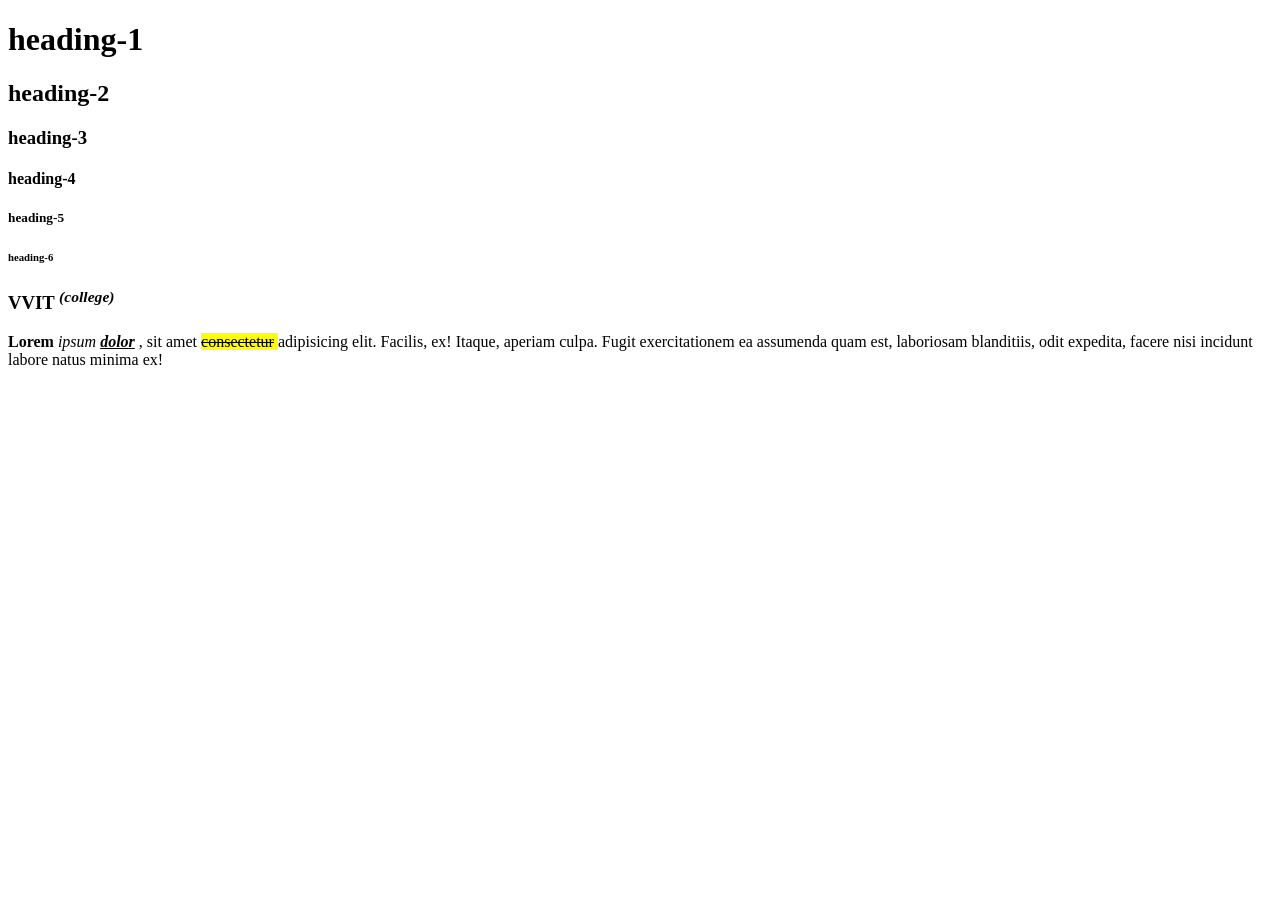
<file: DAY-2/index.html>
<!DOCTYPE html>
<html lang="en">

<head> <!--meta information , browser information (tab name , tab icon) , stylings  -->
    <meta charset="UTF-8">
    <meta name="viewport" content="width=device-width, initial-scale=1.0">
    <title>Sample HTML page</title> <!--title represent the tab data-->
    <link rel="icon"
        href="https://thumbs.dreamstime.com/b/amazon-logo-white-background-montreal-canada-july-printed-paper-98221126.jpg">
</head>

<body>

    <h1>heading-1</h1>
    <h2>heading-2</h2>
    <h3>heading-3</h3>
    <h4>heading-4</h4>
    <h5>heading-5</h5>
    <h6>heading-6</h6>


    <h3>VVIT <sup><i>(college)</i></sup> </h3>
    <p>
        <b>Lorem</b> <i>ipsum</i> 
        <em>
            <strong>
                <u>dolor</u>
            </strong>
        </em>

        , sit amet <mark>
            <strike>consectetur</strike>
        </mark> adipisicing elit. Facilis, ex! Itaque, aperiam culpa. Fugit
        exercitationem ea assumenda quam est, laboriosam blanditiis, odit expedita, facere nisi incidunt labore
        natus minima ex!
    </p>
</body>

</html>
</file>
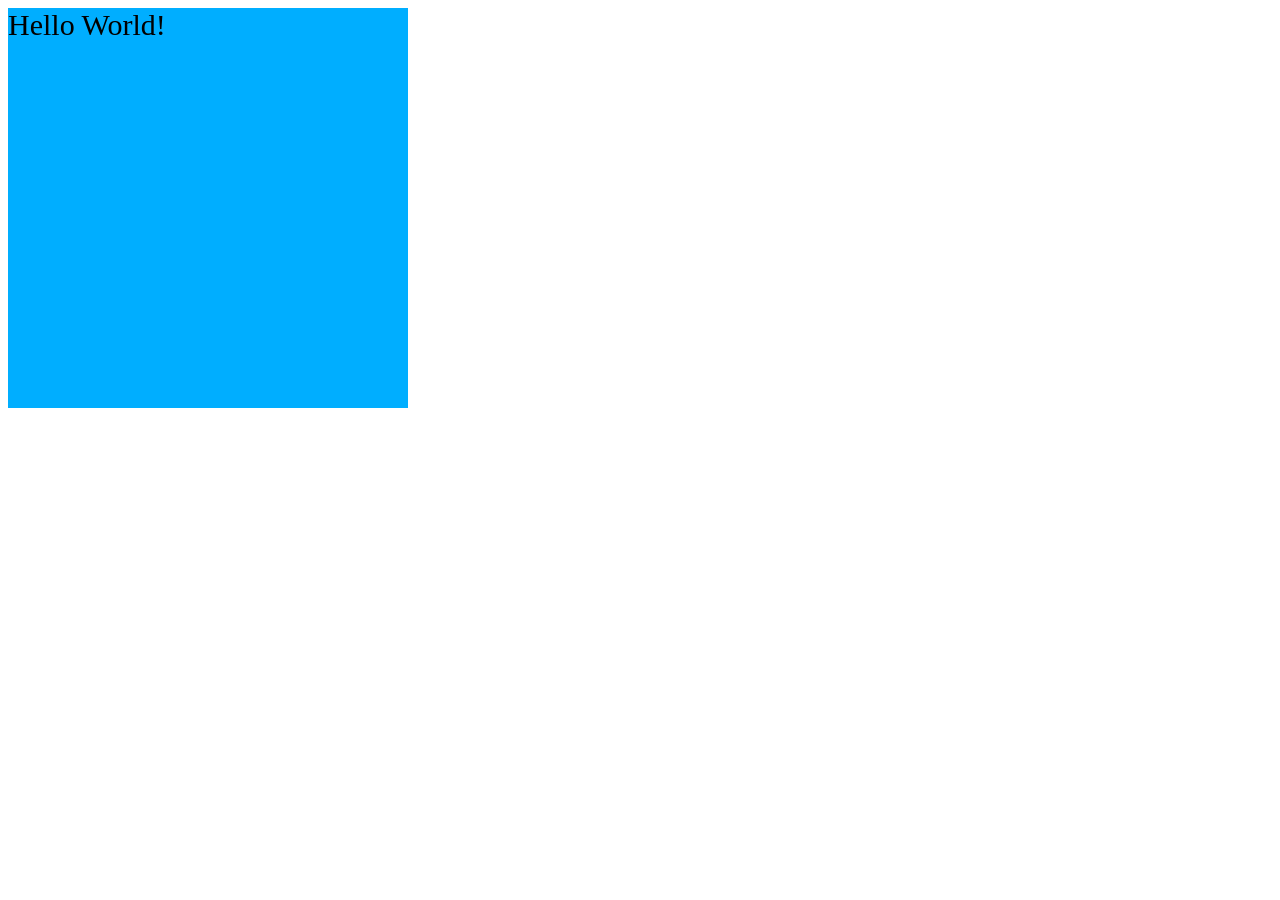
<file: Day-7/Tranform/index.html>
<html lang="en">
<head>
    <meta charset="UTF-8">
    <meta name="viewport" content="width=device-width, initial-scale=1.0">
    <link rel="stylesheet" href="style.css">    
    <title>Document</title>
</head>
<body>
    <div> Hello World! </div>
</body>
</html>
</file>
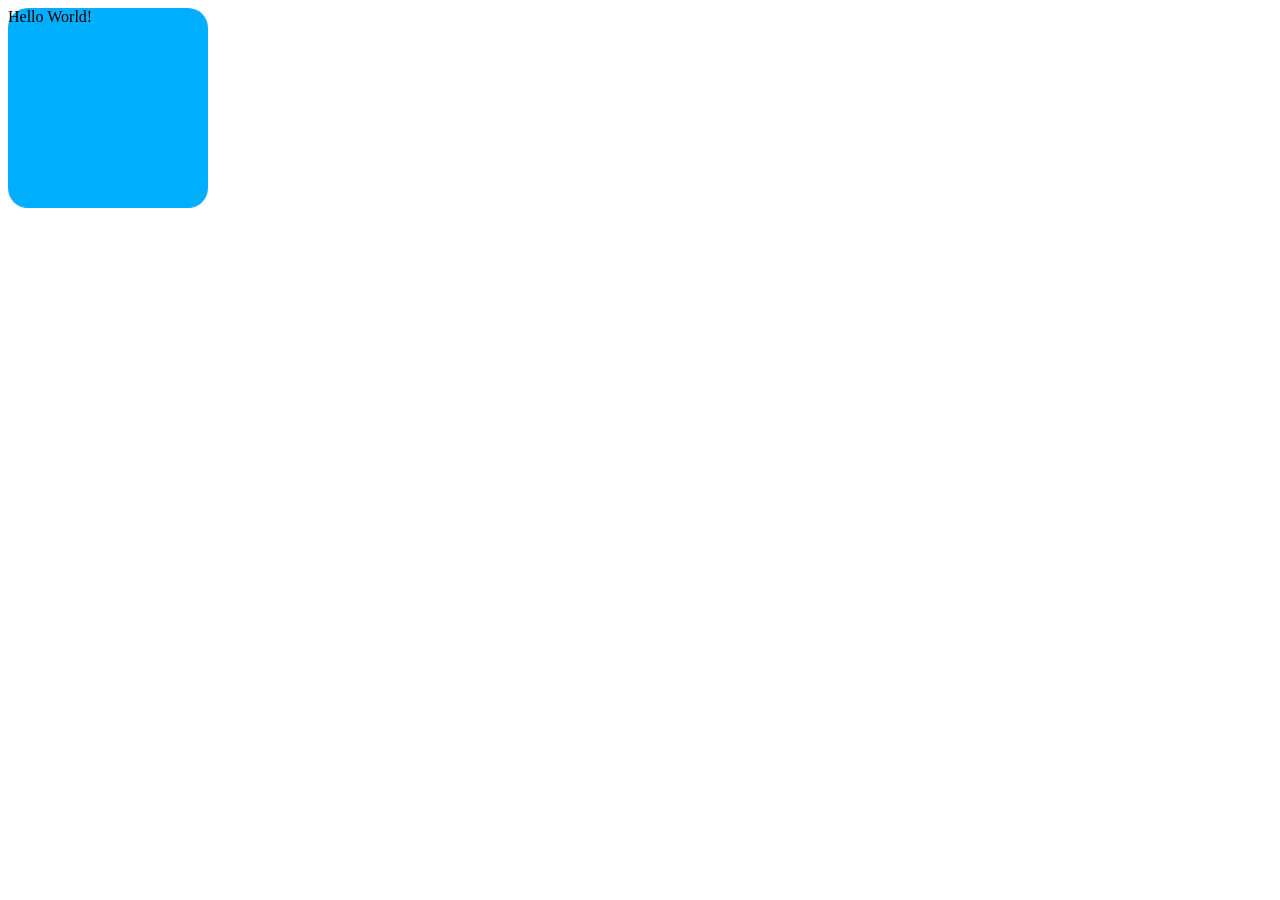
<file: Day-7/Transitions/index.html>
<html lang="en">
<head>
    <meta charset="UTF-8">
    <meta name="viewport" content="width=device-width, initial-scale=1.0">
    <link rel="stylesheet" href="style.css">
    <title>Document</title>
</head>
<body>
    <div>
        Hello World!
    </div>
</body>
</html>
</file>
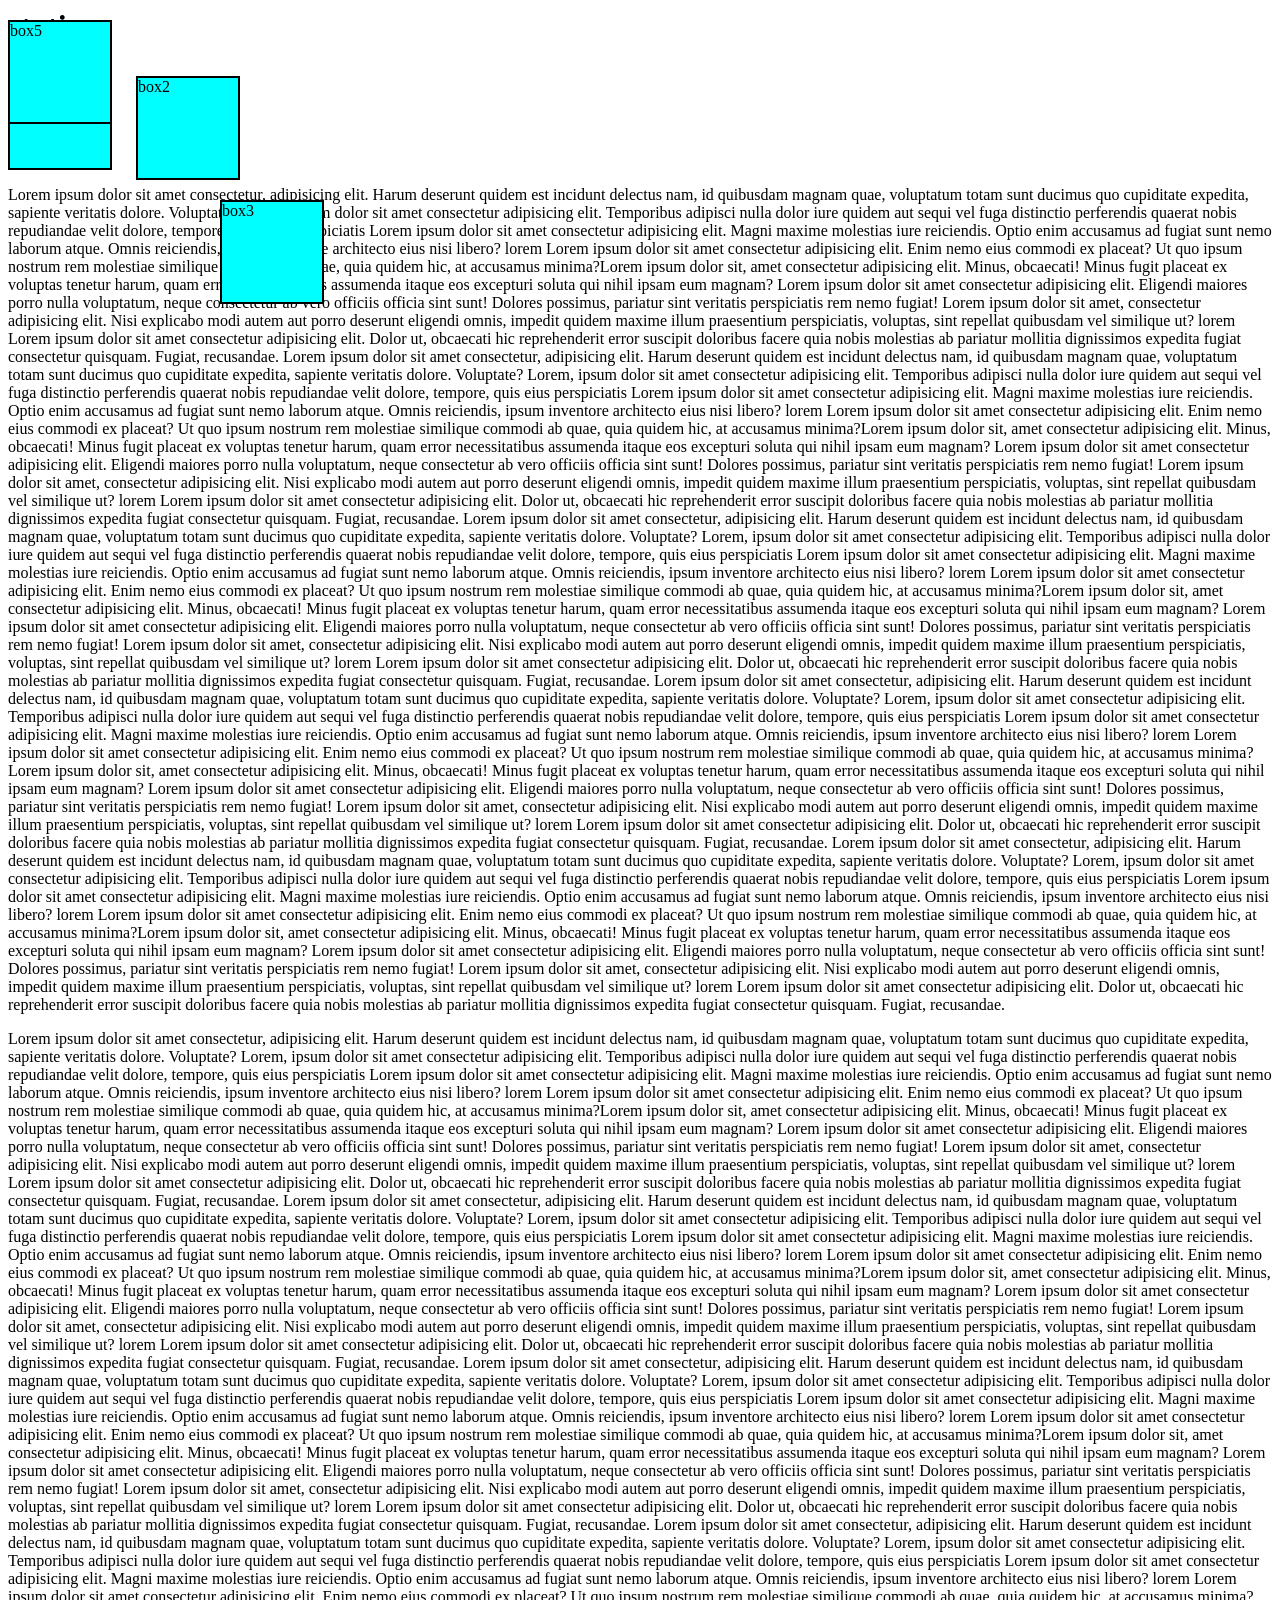
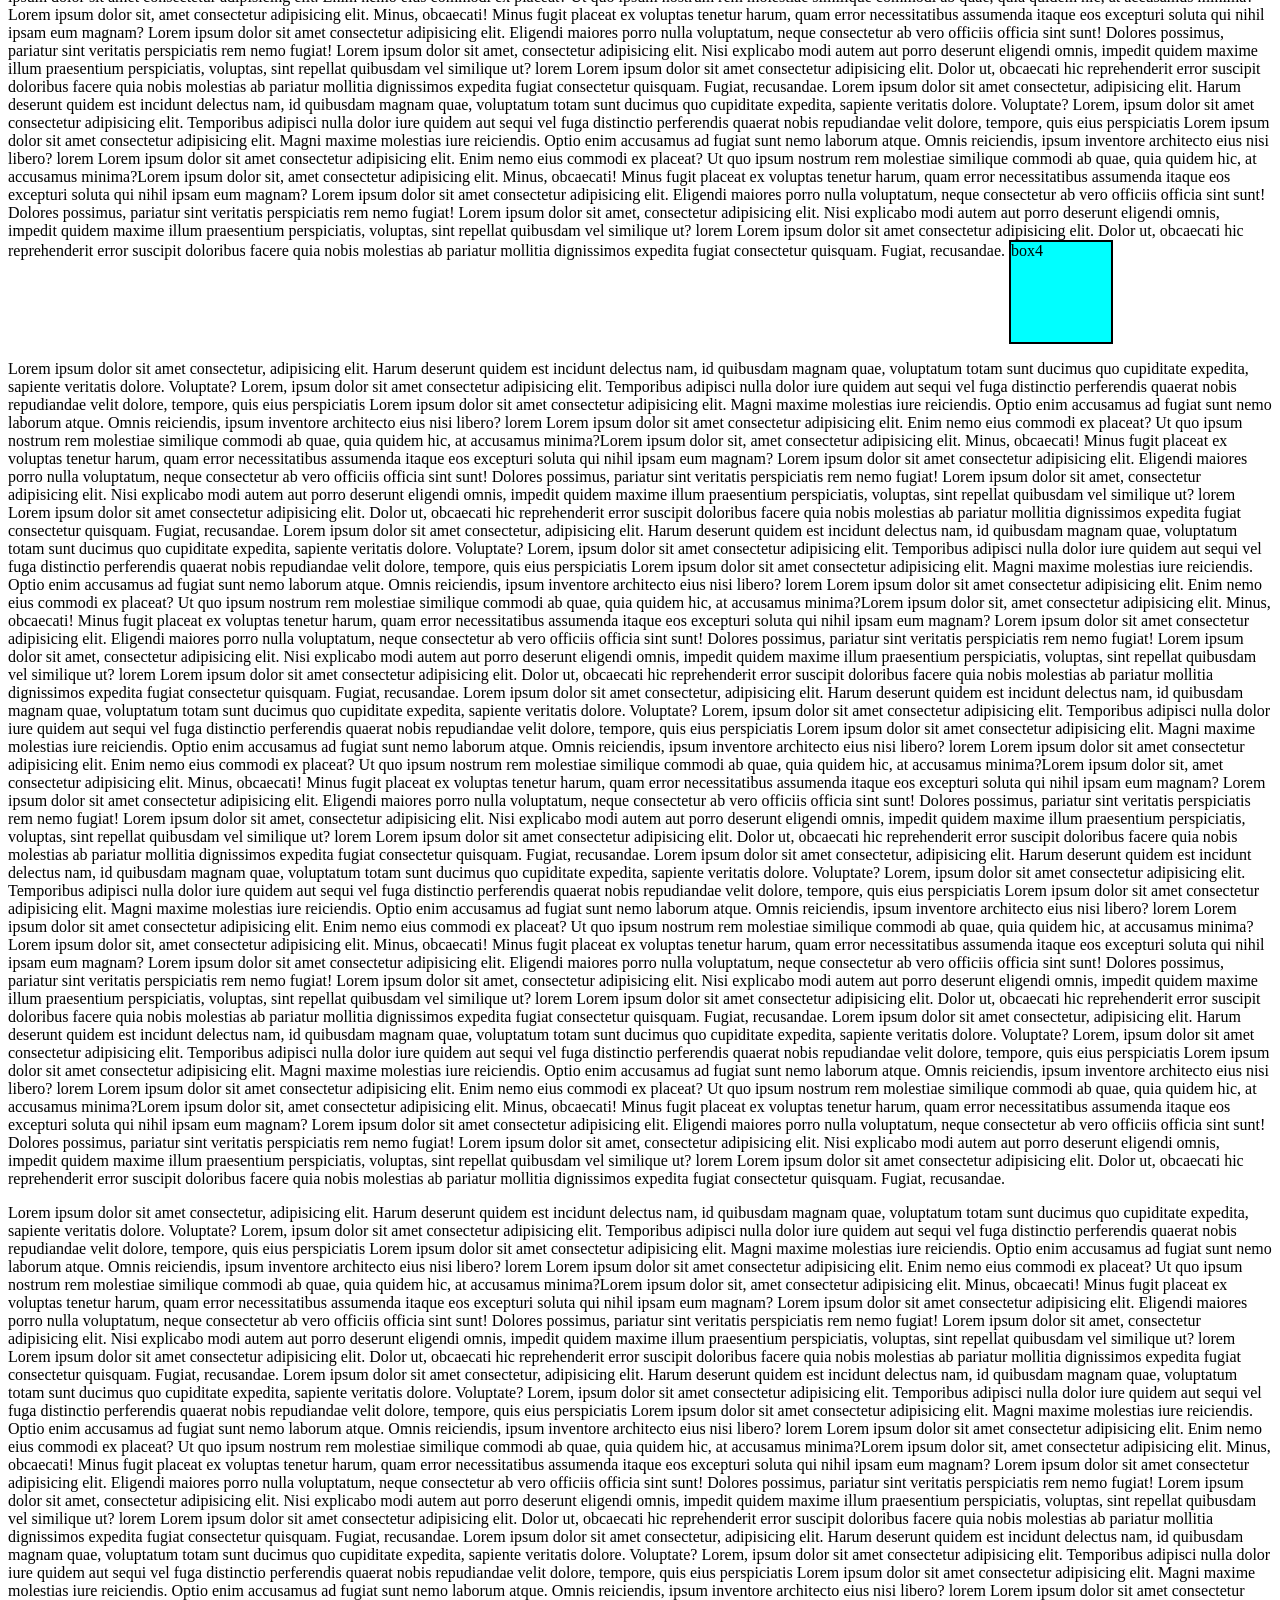
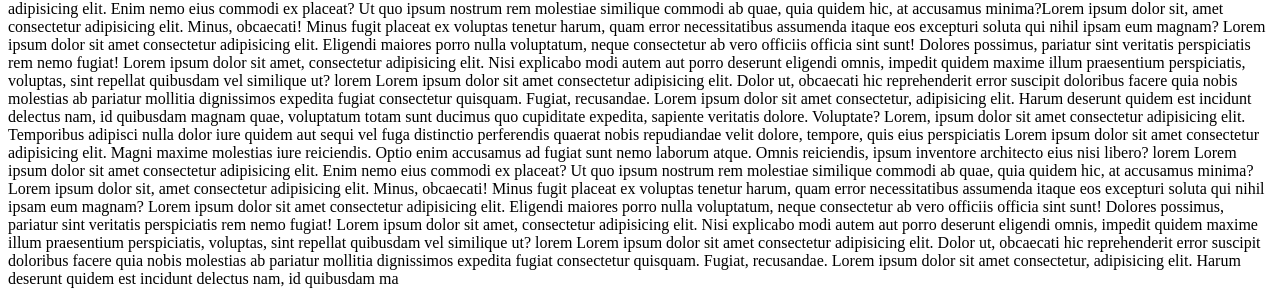
<file: DAY-8/Position/index.html>
<html lang="en">
<head>
    <meta charset="UTF-8">
    <meta name="viewport" content="width=device-width, initial-scale=1.0">
    <link rel="stylesheet" href="style.css">
    <title>Document</title>
</head>
<body>
    <h1>static</h1>
    <div id="box1">box1</div>
    <div id="box2">box2</div>
    <div id="box3">box3</div>
    <p>Lorem ipsum dolor sit amet consectetur, adipisicing elit. Harum deserunt quidem est incidunt delectus nam, id quibusdam magnam quae, voluptatum totam sunt ducimus quo cupiditate expedita, sapiente veritatis dolore. Voluptate? Lorem, ipsum dolor sit amet consectetur adipisicing elit. Temporibus adipisci nulla dolor iure quidem aut sequi vel fuga distinctio perferendis quaerat nobis repudiandae velit dolore, tempore, quis eius perspiciatis Lorem ipsum dolor sit amet consectetur adipisicing elit. Magni maxime molestias iure reiciendis. Optio enim accusamus ad fugiat sunt nemo laborum atque. Omnis reiciendis, ipsum inventore architecto eius nisi libero? lorem Lorem ipsum dolor sit amet consectetur adipisicing elit. Enim nemo eius commodi ex placeat? Ut quo ipsum nostrum rem molestiae similique commodi ab quae, quia quidem hic, at accusamus minima?Lorem ipsum dolor sit, amet consectetur adipisicing elit. Minus, obcaecati! Minus fugit placeat ex voluptas tenetur harum,
         quam error necessitatibus assumenda itaque eos excepturi soluta qui 
         nihil ipsam eum magnam?
        Lorem ipsum dolor sit amet consectetur adipisicing elit. Eligendi maiores porro nulla voluptatum, neque consectetur ab vero officiis officia sint sunt! Dolores possimus, pariatur sint veritatis perspiciatis rem nemo fugiat!
    Lorem ipsum dolor sit amet, consectetur adipisicing elit. Nisi explicabo modi autem aut porro deserunt eligendi omnis, impedit quidem maxime illum praesentium perspiciatis, voluptas, sint repellat quibusdam vel similique ut?
lorem
Lorem ipsum dolor sit amet consectetur adipisicing elit. Dolor ut, obcaecati hic reprehenderit error suscipit doloribus facere quia nobis molestias ab pariatur mollitia dignissimos expedita fugiat consectetur quisquam. Fugiat, recusandae.
Lorem ipsum dolor sit amet consectetur, adipisicing elit. Harum deserunt quidem est incidunt delectus nam, id quibusdam magnam quae, voluptatum totam sunt ducimus quo cupiditate expedita, sapiente veritatis dolore. Voluptate? Lorem, ipsum dolor sit amet consectetur adipisicing elit. Temporibus adipisci nulla dolor iure quidem aut sequi vel fuga distinctio perferendis quaerat nobis repudiandae velit dolore, tempore, quis eius perspiciatis Lorem ipsum dolor sit amet consectetur adipisicing elit. Magni maxime molestias iure reiciendis. Optio enim accusamus ad fugiat sunt nemo laborum atque. Omnis reiciendis, ipsum inventore architecto eius nisi libero? lorem Lorem ipsum dolor sit amet consectetur adipisicing elit. Enim nemo eius commodi ex placeat? Ut quo ipsum nostrum rem molestiae similique commodi ab quae, quia quidem hic, at accusamus minima?Lorem ipsum dolor sit, amet consectetur adipisicing elit. Minus, obcaecati! Minus fugit placeat ex voluptas tenetur harum, quam error necessitatibus assumenda itaque eos excepturi soluta qui nihil ipsam eum magnam? Lorem ipsum dolor sit amet consectetur adipisicing elit. Eligendi maiores porro nulla voluptatum, neque consectetur ab vero officiis officia sint sunt! Dolores possimus, pariatur sint veritatis perspiciatis rem nemo fugiat! Lorem ipsum dolor sit amet, consectetur adipisicing elit. Nisi explicabo modi autem aut porro deserunt eligendi omnis, impedit quidem maxime illum praesentium perspiciatis, voluptas, sint repellat quibusdam vel similique ut? lorem Lorem ipsum dolor sit amet consectetur adipisicing elit. Dolor ut, obcaecati hic reprehenderit error suscipit doloribus facere quia nobis molestias ab pariatur mollitia dignissimos expedita fugiat consectetur quisquam. Fugiat, recusandae.
Lorem ipsum dolor sit amet consectetur, adipisicing elit. Harum deserunt quidem est incidunt delectus nam, id quibusdam magnam quae, voluptatum totam sunt ducimus quo cupiditate expedita, sapiente veritatis dolore. Voluptate? Lorem, ipsum dolor sit amet consectetur adipisicing elit. Temporibus adipisci nulla dolor iure quidem aut sequi vel fuga distinctio perferendis quaerat nobis repudiandae velit dolore, tempore, quis eius perspiciatis Lorem ipsum dolor sit amet consectetur adipisicing elit. Magni maxime molestias iure reiciendis. Optio enim accusamus ad fugiat sunt nemo laborum atque. Omnis reiciendis, ipsum inventore architecto eius nisi libero? lorem Lorem ipsum dolor sit amet consectetur adipisicing elit. Enim nemo eius commodi ex placeat? Ut quo ipsum nostrum rem molestiae similique commodi ab quae, quia quidem hic, at accusamus minima?Lorem ipsum dolor sit, amet consectetur adipisicing elit. Minus, obcaecati! Minus fugit placeat ex voluptas tenetur harum, quam error necessitatibus assumenda itaque eos excepturi soluta qui nihil ipsam eum magnam? Lorem ipsum dolor sit amet consectetur adipisicing elit. Eligendi maiores porro nulla voluptatum, neque consectetur ab vero officiis officia sint sunt! Dolores possimus, pariatur sint veritatis perspiciatis rem nemo fugiat! Lorem ipsum dolor sit amet, consectetur adipisicing elit. Nisi explicabo modi autem aut porro deserunt eligendi omnis, impedit quidem maxime illum praesentium perspiciatis, voluptas, sint repellat quibusdam vel similique ut? lorem Lorem ipsum dolor sit amet consectetur adipisicing elit. Dolor ut, obcaecati hic reprehenderit error suscipit doloribus facere quia nobis molestias ab pariatur mollitia dignissimos expedita fugiat consectetur quisquam. Fugiat, recusandae.
Lorem ipsum dolor sit amet consectetur, adipisicing elit. Harum deserunt quidem est incidunt delectus nam, id quibusdam magnam quae, voluptatum totam sunt ducimus quo cupiditate expedita, sapiente veritatis dolore. Voluptate? Lorem, ipsum dolor sit amet consectetur adipisicing elit. Temporibus adipisci nulla dolor iure quidem aut sequi vel fuga distinctio perferendis quaerat nobis repudiandae velit dolore, tempore, quis eius perspiciatis Lorem ipsum dolor sit amet consectetur adipisicing elit. Magni maxime molestias iure reiciendis. Optio enim accusamus ad fugiat sunt nemo laborum atque. Omnis reiciendis, ipsum inventore architecto eius nisi libero? lorem Lorem ipsum dolor sit amet consectetur adipisicing elit. Enim nemo eius commodi ex placeat? Ut quo ipsum nostrum rem molestiae similique commodi ab quae, quia quidem hic, at accusamus minima?Lorem ipsum dolor sit, amet consectetur adipisicing elit. Minus, obcaecati! Minus fugit placeat ex voluptas tenetur harum, quam error necessitatibus assumenda itaque eos excepturi soluta qui nihil ipsam eum magnam? Lorem ipsum dolor sit amet consectetur adipisicing elit. Eligendi maiores porro nulla voluptatum, neque consectetur ab vero officiis officia sint sunt! Dolores possimus, pariatur sint veritatis perspiciatis rem nemo fugiat! Lorem ipsum dolor sit amet, consectetur adipisicing elit. Nisi explicabo modi autem aut porro deserunt eligendi omnis, impedit quidem maxime illum praesentium perspiciatis, voluptas, sint repellat quibusdam vel similique ut? lorem Lorem ipsum dolor sit amet consectetur adipisicing elit. Dolor ut, obcaecati hic reprehenderit error suscipit doloribus facere quia nobis molestias ab pariatur mollitia dignissimos expedita fugiat consectetur quisquam. Fugiat, recusandae.
Lorem ipsum dolor sit amet consectetur, adipisicing elit. Harum deserunt quidem est incidunt delectus nam, id quibusdam magnam quae, voluptatum totam sunt ducimus quo cupiditate expedita, sapiente veritatis dolore. Voluptate? Lorem, ipsum dolor sit amet consectetur adipisicing elit. Temporibus adipisci nulla dolor iure quidem aut sequi vel fuga distinctio perferendis quaerat nobis repudiandae velit dolore, tempore, quis eius perspiciatis Lorem ipsum dolor sit amet consectetur adipisicing elit. Magni maxime molestias iure reiciendis. Optio enim accusamus ad fugiat sunt nemo laborum atque. Omnis reiciendis, ipsum inventore architecto eius nisi libero? lorem Lorem ipsum dolor sit amet consectetur adipisicing elit. Enim nemo eius commodi ex placeat? Ut quo ipsum nostrum rem molestiae similique commodi ab quae, quia quidem hic, at accusamus minima?Lorem ipsum dolor sit, amet consectetur adipisicing elit. Minus, obcaecati! Minus fugit placeat ex voluptas tenetur harum, quam error necessitatibus assumenda itaque eos excepturi soluta qui nihil ipsam eum magnam? Lorem ipsum dolor sit amet consectetur adipisicing elit. Eligendi maiores porro nulla voluptatum, neque consectetur ab vero officiis officia sint sunt! Dolores possimus, pariatur sint veritatis perspiciatis rem nemo fugiat! Lorem ipsum dolor sit amet, consectetur adipisicing elit. Nisi explicabo modi autem aut porro deserunt eligendi omnis, impedit quidem maxime illum praesentium perspiciatis, voluptas, sint repellat quibusdam vel similique ut? lorem Lorem ipsum dolor sit amet consectetur adipisicing elit. Dolor ut, obcaecati hic reprehenderit error suscipit doloribus facere quia nobis molestias ab pariatur mollitia dignissimos expedita fugiat consectetur quisquam. Fugiat, recusandae.</p>
Lorem ipsum dolor sit amet consectetur, adipisicing elit. Harum deserunt quidem est incidunt delectus nam, id quibusdam magnam quae, voluptatum totam sunt ducimus quo cupiditate expedita, sapiente veritatis dolore. Voluptate? Lorem, ipsum dolor sit amet consectetur adipisicing elit. Temporibus adipisci nulla dolor iure quidem aut sequi vel fuga distinctio perferendis quaerat nobis repudiandae velit dolore, tempore, quis eius perspiciatis Lorem ipsum dolor sit amet consectetur adipisicing elit. Magni maxime molestias iure reiciendis. Optio enim accusamus ad fugiat sunt nemo laborum atque. Omnis reiciendis, ipsum inventore architecto eius nisi libero? lorem Lorem ipsum dolor sit amet consectetur adipisicing elit. Enim nemo eius commodi ex placeat? Ut quo ipsum nostrum rem molestiae similique commodi ab quae, quia quidem hic, at accusamus minima?Lorem ipsum dolor sit, amet consectetur adipisicing elit. Minus, obcaecati! Minus fugit placeat ex voluptas tenetur harum, quam error necessitatibus assumenda itaque eos excepturi soluta qui nihil ipsam eum magnam? Lorem ipsum dolor sit amet consectetur adipisicing elit. Eligendi maiores porro nulla voluptatum, neque consectetur ab vero officiis officia sint sunt! Dolores possimus, pariatur sint veritatis perspiciatis rem nemo fugiat! Lorem ipsum dolor sit amet, consectetur adipisicing elit. Nisi explicabo modi autem aut porro deserunt eligendi omnis, impedit quidem maxime illum praesentium perspiciatis, voluptas, sint repellat quibusdam vel similique ut? lorem Lorem ipsum dolor sit amet consectetur adipisicing elit. Dolor ut, obcaecati hic reprehenderit error suscipit doloribus facere quia nobis molestias ab pariatur mollitia dignissimos expedita fugiat consectetur quisquam. Fugiat, recusandae.
Lorem ipsum dolor sit amet consectetur, adipisicing elit. Harum deserunt quidem est incidunt delectus nam, id quibusdam magnam quae, voluptatum totam sunt ducimus quo cupiditate expedita, sapiente veritatis dolore. Voluptate? Lorem, ipsum dolor sit amet consectetur adipisicing elit. Temporibus adipisci nulla dolor iure quidem aut sequi vel fuga distinctio perferendis quaerat nobis repudiandae velit dolore, tempore, quis eius perspiciatis Lorem ipsum dolor sit amet consectetur adipisicing elit. Magni maxime molestias iure reiciendis. Optio enim accusamus ad fugiat sunt nemo laborum atque. Omnis reiciendis, ipsum inventore architecto eius nisi libero? lorem Lorem ipsum dolor sit amet consectetur adipisicing elit. Enim nemo eius commodi ex placeat? Ut quo ipsum nostrum rem molestiae similique commodi ab quae, quia quidem hic, at accusamus minima?Lorem ipsum dolor sit, amet consectetur adipisicing elit. Minus, obcaecati! Minus fugit placeat ex voluptas tenetur harum, quam error necessitatibus assumenda itaque eos excepturi soluta qui nihil ipsam eum magnam? Lorem ipsum dolor sit amet consectetur adipisicing elit. Eligendi maiores porro nulla voluptatum, neque consectetur ab vero officiis officia sint sunt! Dolores possimus, pariatur sint veritatis perspiciatis rem nemo fugiat! Lorem ipsum dolor sit amet, consectetur adipisicing elit. Nisi explicabo modi autem aut porro deserunt eligendi omnis, impedit quidem maxime illum praesentium perspiciatis, voluptas, sint repellat quibusdam vel similique ut? lorem Lorem ipsum dolor sit amet consectetur adipisicing elit. Dolor ut, obcaecati hic reprehenderit error suscipit doloribus facere quia nobis molestias ab pariatur mollitia dignissimos expedita fugiat consectetur quisquam. Fugiat, recusandae.
Lorem ipsum dolor sit amet consectetur, adipisicing elit. Harum deserunt quidem est incidunt delectus nam, id quibusdam magnam quae, voluptatum totam sunt ducimus quo cupiditate expedita, sapiente veritatis dolore. Voluptate? Lorem, ipsum dolor sit amet consectetur adipisicing elit. Temporibus adipisci nulla dolor iure quidem aut sequi vel fuga distinctio perferendis quaerat nobis repudiandae velit dolore, tempore, quis eius perspiciatis Lorem ipsum dolor sit amet consectetur adipisicing elit. Magni maxime molestias iure reiciendis. Optio enim accusamus ad fugiat sunt nemo laborum atque. Omnis reiciendis, ipsum inventore architecto eius nisi libero? lorem Lorem ipsum dolor sit amet consectetur adipisicing elit. Enim nemo eius commodi ex placeat? Ut quo ipsum nostrum rem molestiae similique commodi ab quae, quia quidem hic, at accusamus minima?Lorem ipsum dolor sit, amet consectetur adipisicing elit. Minus, obcaecati! Minus fugit placeat ex voluptas tenetur harum, quam error necessitatibus assumenda itaque eos excepturi soluta qui nihil ipsam eum magnam? Lorem ipsum dolor sit amet consectetur adipisicing elit. Eligendi maiores porro nulla voluptatum, neque consectetur ab vero officiis officia sint sunt! Dolores possimus, pariatur sint veritatis perspiciatis rem nemo fugiat! Lorem ipsum dolor sit amet, consectetur adipisicing elit. Nisi explicabo modi autem aut porro deserunt eligendi omnis, impedit quidem maxime illum praesentium perspiciatis, voluptas, sint repellat quibusdam vel similique ut? lorem Lorem ipsum dolor sit amet consectetur adipisicing elit. Dolor ut, obcaecati hic reprehenderit error suscipit doloribus facere quia nobis molestias ab pariatur mollitia dignissimos expedita fugiat consectetur quisquam. Fugiat, recusandae.
Lorem ipsum dolor sit amet consectetur, adipisicing elit. Harum deserunt quidem est incidunt delectus nam, id quibusdam magnam quae, voluptatum totam sunt ducimus quo cupiditate expedita, sapiente veritatis dolore. Voluptate? Lorem, ipsum dolor sit amet consectetur adipisicing elit. Temporibus adipisci nulla dolor iure quidem aut sequi vel fuga distinctio perferendis quaerat nobis repudiandae velit dolore, tempore, quis eius perspiciatis Lorem ipsum dolor sit amet consectetur adipisicing elit. Magni maxime molestias iure reiciendis. Optio enim accusamus ad fugiat sunt nemo laborum atque. Omnis reiciendis, ipsum inventore architecto eius nisi libero? lorem Lorem ipsum dolor sit amet consectetur adipisicing elit. Enim nemo eius commodi ex placeat? Ut quo ipsum nostrum rem molestiae similique commodi ab quae, quia quidem hic, at accusamus minima?Lorem ipsum dolor sit, amet consectetur adipisicing elit. Minus, obcaecati! Minus fugit placeat ex voluptas tenetur harum, quam error necessitatibus assumenda itaque eos excepturi soluta qui nihil ipsam eum magnam? Lorem ipsum dolor sit amet consectetur adipisicing elit. Eligendi maiores porro nulla voluptatum, neque consectetur ab vero officiis officia sint sunt! Dolores possimus, pariatur sint veritatis perspiciatis rem nemo fugiat! Lorem ipsum dolor sit amet, consectetur adipisicing elit. Nisi explicabo modi autem aut porro deserunt eligendi omnis, impedit quidem maxime illum praesentium perspiciatis, voluptas, sint repellat quibusdam vel similique ut? lorem Lorem ipsum dolor sit amet consectetur adipisicing elit. Dolor ut, obcaecati hic reprehenderit error suscipit doloribus facere quia nobis molestias ab pariatur mollitia dignissimos expedita fugiat consectetur quisquam. Fugiat, recusandae.
Lorem ipsum dolor sit amet consectetur, adipisicing elit. Harum deserunt quidem est incidunt delectus nam, id quibusdam magnam quae, voluptatum totam sunt ducimus quo cupiditate expedita, sapiente veritatis dolore. Voluptate? Lorem, ipsum dolor sit amet consectetur adipisicing elit. Temporibus adipisci nulla dolor iure quidem aut sequi vel fuga distinctio perferendis quaerat nobis repudiandae velit dolore, tempore, quis eius perspiciatis Lorem ipsum dolor sit amet consectetur adipisicing elit. Magni maxime molestias iure reiciendis. Optio enim accusamus ad fugiat sunt nemo laborum atque. Omnis reiciendis, ipsum inventore architecto eius nisi libero? lorem Lorem ipsum dolor sit amet consectetur adipisicing elit. Enim nemo eius commodi ex placeat? Ut quo ipsum nostrum rem molestiae similique commodi ab quae, quia quidem hic, at accusamus minima?Lorem ipsum dolor sit, amet consectetur adipisicing elit. Minus, obcaecati! Minus fugit placeat ex voluptas tenetur harum, quam error necessitatibus assumenda itaque eos excepturi soluta qui nihil ipsam eum magnam? Lorem ipsum dolor sit amet consectetur adipisicing elit. Eligendi maiores porro nulla voluptatum, neque consectetur ab vero officiis officia sint sunt! Dolores possimus, pariatur sint veritatis perspiciatis rem nemo fugiat! Lorem ipsum dolor sit amet, consectetur adipisicing elit. Nisi explicabo modi autem aut porro deserunt eligendi omnis, impedit quidem maxime illum praesentium perspiciatis, voluptas, sint repellat quibusdam vel similique ut? lorem Lorem ipsum dolor sit amet consectetur adipisicing elit. Dolor ut, obcaecati hic reprehenderit error suscipit doloribus facere quia nobis molestias ab pariatur mollitia dignissimos expedita fugiat consectetur quisquam. Fugiat, recusandae.
    <div id="box4">box4</div>
    <p>
    <p>Lorem ipsum dolor sit amet consectetur, adipisicing elit. Harum deserunt quidem est incidunt delectus nam, id quibusdam magnam quae, voluptatum totam sunt ducimus quo cupiditate expedita, sapiente veritatis dolore. Voluptate? Lorem, ipsum dolor sit amet consectetur adipisicing elit. Temporibus adipisci nulla dolor iure quidem aut sequi vel fuga distinctio perferendis quaerat nobis repudiandae velit dolore, tempore, quis eius perspiciatis Lorem ipsum dolor sit amet consectetur adipisicing elit. Magni maxime molestias iure reiciendis. Optio enim accusamus ad fugiat sunt nemo laborum atque. Omnis reiciendis, ipsum inventore architecto eius nisi libero? lorem Lorem ipsum dolor sit amet consectetur adipisicing elit. Enim nemo eius commodi ex placeat? Ut quo ipsum nostrum rem molestiae similique commodi ab quae, quia quidem hic, at accusamus minima?Lorem ipsum dolor sit, amet consectetur adipisicing elit. Minus, obcaecati! Minus fugit placeat ex voluptas tenetur harum,
         quam error necessitatibus assumenda itaque eos excepturi soluta qui 
         nihil ipsam eum magnam?
        Lorem ipsum dolor sit amet consectetur adipisicing elit. Eligendi maiores porro nulla voluptatum, neque consectetur ab vero officiis officia sint sunt! Dolores possimus, pariatur sint veritatis perspiciatis rem nemo fugiat!
    Lorem ipsum dolor sit amet, consectetur adipisicing elit. Nisi explicabo modi autem aut porro deserunt eligendi omnis, impedit quidem maxime illum praesentium perspiciatis, voluptas, sint repellat quibusdam vel similique ut?
lorem
Lorem ipsum dolor sit amet consectetur adipisicing elit. Dolor ut, obcaecati hic reprehenderit error suscipit doloribus facere quia nobis molestias ab pariatur mollitia dignissimos expedita fugiat consectetur quisquam. Fugiat, recusandae.
Lorem ipsum dolor sit amet consectetur, adipisicing elit. Harum deserunt quidem est incidunt delectus nam, id quibusdam magnam quae, voluptatum totam sunt ducimus quo cupiditate expedita, sapiente veritatis dolore. Voluptate? Lorem, ipsum dolor sit amet consectetur adipisicing elit. Temporibus adipisci nulla dolor iure quidem aut sequi vel fuga distinctio perferendis quaerat nobis repudiandae velit dolore, tempore, quis eius perspiciatis Lorem ipsum dolor sit amet consectetur adipisicing elit. Magni maxime molestias iure reiciendis. Optio enim accusamus ad fugiat sunt nemo laborum atque. Omnis reiciendis, ipsum inventore architecto eius nisi libero? lorem Lorem ipsum dolor sit amet consectetur adipisicing elit. Enim nemo eius commodi ex placeat? Ut quo ipsum nostrum rem molestiae similique commodi ab quae, quia quidem hic, at accusamus minima?Lorem ipsum dolor sit, amet consectetur adipisicing elit. Minus, obcaecati! Minus fugit placeat ex voluptas tenetur harum, quam error necessitatibus assumenda itaque eos excepturi soluta qui nihil ipsam eum magnam? Lorem ipsum dolor sit amet consectetur adipisicing elit. Eligendi maiores porro nulla voluptatum, neque consectetur ab vero officiis officia sint sunt! Dolores possimus, pariatur sint veritatis perspiciatis rem nemo fugiat! Lorem ipsum dolor sit amet, consectetur adipisicing elit. Nisi explicabo modi autem aut porro deserunt eligendi omnis, impedit quidem maxime illum praesentium perspiciatis, voluptas, sint repellat quibusdam vel similique ut? lorem Lorem ipsum dolor sit amet consectetur adipisicing elit. Dolor ut, obcaecati hic reprehenderit error suscipit doloribus facere quia nobis molestias ab pariatur mollitia dignissimos expedita fugiat consectetur quisquam. Fugiat, recusandae.
Lorem ipsum dolor sit amet consectetur, adipisicing elit. Harum deserunt quidem est incidunt delectus nam, id quibusdam magnam quae, voluptatum totam sunt ducimus quo cupiditate expedita, sapiente veritatis dolore. Voluptate? Lorem, ipsum dolor sit amet consectetur adipisicing elit. Temporibus adipisci nulla dolor iure quidem aut sequi vel fuga distinctio perferendis quaerat nobis repudiandae velit dolore, tempore, quis eius perspiciatis Lorem ipsum dolor sit amet consectetur adipisicing elit. Magni maxime molestias iure reiciendis. Optio enim accusamus ad fugiat sunt nemo laborum atque. Omnis reiciendis, ipsum inventore architecto eius nisi libero? lorem Lorem ipsum dolor sit amet consectetur adipisicing elit. Enim nemo eius commodi ex placeat? Ut quo ipsum nostrum rem molestiae similique commodi ab quae, quia quidem hic, at accusamus minima?Lorem ipsum dolor sit, amet consectetur adipisicing elit. Minus, obcaecati! Minus fugit placeat ex voluptas tenetur harum, quam error necessitatibus assumenda itaque eos excepturi soluta qui nihil ipsam eum magnam? Lorem ipsum dolor sit amet consectetur adipisicing elit. Eligendi maiores porro nulla voluptatum, neque consectetur ab vero officiis officia sint sunt! Dolores possimus, pariatur sint veritatis perspiciatis rem nemo fugiat! Lorem ipsum dolor sit amet, consectetur adipisicing elit. Nisi explicabo modi autem aut porro deserunt eligendi omnis, impedit quidem maxime illum praesentium perspiciatis, voluptas, sint repellat quibusdam vel similique ut? lorem Lorem ipsum dolor sit amet consectetur adipisicing elit. Dolor ut, obcaecati hic reprehenderit error suscipit doloribus facere quia nobis molestias ab pariatur mollitia dignissimos expedita fugiat consectetur quisquam. Fugiat, recusandae.
Lorem ipsum dolor sit amet consectetur, adipisicing elit. Harum deserunt quidem est incidunt delectus nam, id quibusdam magnam quae, voluptatum totam sunt ducimus quo cupiditate expedita, sapiente veritatis dolore. Voluptate? Lorem, ipsum dolor sit amet consectetur adipisicing elit. Temporibus adipisci nulla dolor iure quidem aut sequi vel fuga distinctio perferendis quaerat nobis repudiandae velit dolore, tempore, quis eius perspiciatis Lorem ipsum dolor sit amet consectetur adipisicing elit. Magni maxime molestias iure reiciendis. Optio enim accusamus ad fugiat sunt nemo laborum atque. Omnis reiciendis, ipsum inventore architecto eius nisi libero? lorem Lorem ipsum dolor sit amet consectetur adipisicing elit. Enim nemo eius commodi ex placeat? Ut quo ipsum nostrum rem molestiae similique commodi ab quae, quia quidem hic, at accusamus minima?Lorem ipsum dolor sit, amet consectetur adipisicing elit. Minus, obcaecati! Minus fugit placeat ex voluptas tenetur harum, quam error necessitatibus assumenda itaque eos excepturi soluta qui nihil ipsam eum magnam? Lorem ipsum dolor sit amet consectetur adipisicing elit. Eligendi maiores porro nulla voluptatum, neque consectetur ab vero officiis officia sint sunt! Dolores possimus, pariatur sint veritatis perspiciatis rem nemo fugiat! Lorem ipsum dolor sit amet, consectetur adipisicing elit. Nisi explicabo modi autem aut porro deserunt eligendi omnis, impedit quidem maxime illum praesentium perspiciatis, voluptas, sint repellat quibusdam vel similique ut? lorem Lorem ipsum dolor sit amet consectetur adipisicing elit. Dolor ut, obcaecati hic reprehenderit error suscipit doloribus facere quia nobis molestias ab pariatur mollitia dignissimos expedita fugiat consectetur quisquam. Fugiat, recusandae.
Lorem ipsum dolor sit amet consectetur, adipisicing elit. Harum deserunt quidem est incidunt delectus nam, id quibusdam magnam quae, voluptatum totam sunt ducimus quo cupiditate expedita, sapiente veritatis dolore. Voluptate? Lorem, ipsum dolor sit amet consectetur adipisicing elit. Temporibus adipisci nulla dolor iure quidem aut sequi vel fuga distinctio perferendis quaerat nobis repudiandae velit dolore, tempore, quis eius perspiciatis Lorem ipsum dolor sit amet consectetur adipisicing elit. Magni maxime molestias iure reiciendis. Optio enim accusamus ad fugiat sunt nemo laborum atque. Omnis reiciendis, ipsum inventore architecto eius nisi libero? lorem Lorem ipsum dolor sit amet consectetur adipisicing elit. Enim nemo eius commodi ex placeat? Ut quo ipsum nostrum rem molestiae similique commodi ab quae, quia quidem hic, at accusamus minima?Lorem ipsum dolor sit, amet consectetur adipisicing elit. Minus, obcaecati! Minus fugit placeat ex voluptas tenetur harum, quam error necessitatibus assumenda itaque eos excepturi soluta qui nihil ipsam eum magnam? Lorem ipsum dolor sit amet consectetur adipisicing elit. Eligendi maiores porro nulla voluptatum, neque consectetur ab vero officiis officia sint sunt! Dolores possimus, pariatur sint veritatis perspiciatis rem nemo fugiat! Lorem ipsum dolor sit amet, consectetur adipisicing elit. Nisi explicabo modi autem aut porro deserunt eligendi omnis, impedit quidem maxime illum praesentium perspiciatis, voluptas, sint repellat quibusdam vel similique ut? lorem Lorem ipsum dolor sit amet consectetur adipisicing elit. Dolor ut, obcaecati hic reprehenderit error suscipit doloribus facere quia nobis molestias ab pariatur mollitia dignissimos expedita fugiat consectetur quisquam. Fugiat, recusandae.</p>
Lorem ipsum dolor sit amet consectetur, adipisicing elit. Harum deserunt quidem est incidunt delectus nam, id quibusdam magnam quae, voluptatum totam sunt ducimus quo cupiditate expedita, sapiente veritatis dolore. Voluptate? Lorem, ipsum dolor sit amet consectetur adipisicing elit. Temporibus adipisci nulla dolor iure quidem aut sequi vel fuga distinctio perferendis quaerat nobis repudiandae velit dolore, tempore, quis eius perspiciatis Lorem ipsum dolor sit amet consectetur adipisicing elit. Magni maxime molestias iure reiciendis. Optio enim accusamus ad fugiat sunt nemo laborum atque. Omnis reiciendis, ipsum inventore architecto eius nisi libero? lorem Lorem ipsum dolor sit amet consectetur adipisicing elit. Enim nemo eius commodi ex placeat? Ut quo ipsum nostrum rem molestiae similique commodi ab quae, quia quidem hic, at accusamus minima?Lorem ipsum dolor sit, amet consectetur adipisicing elit. Minus, obcaecati! Minus fugit placeat ex voluptas tenetur harum, quam error necessitatibus assumenda itaque eos excepturi soluta qui nihil ipsam eum magnam? Lorem ipsum dolor sit amet consectetur adipisicing elit. Eligendi maiores porro nulla voluptatum, neque consectetur ab vero officiis officia sint sunt! Dolores possimus, pariatur sint veritatis perspiciatis rem nemo fugiat! Lorem ipsum dolor sit amet, consectetur adipisicing elit. Nisi explicabo modi autem aut porro deserunt eligendi omnis, impedit quidem maxime illum praesentium perspiciatis, voluptas, sint repellat quibusdam vel similique ut? lorem Lorem ipsum dolor sit amet consectetur adipisicing elit. Dolor ut, obcaecati hic reprehenderit error suscipit doloribus facere quia nobis molestias ab pariatur mollitia dignissimos expedita fugiat consectetur quisquam. Fugiat, recusandae.
Lorem ipsum dolor sit amet consectetur, adipisicing elit. Harum deserunt quidem est incidunt delectus nam, id quibusdam magnam quae, voluptatum totam sunt ducimus quo cupiditate expedita, sapiente veritatis dolore. Voluptate? Lorem, ipsum dolor sit amet consectetur adipisicing elit. Temporibus adipisci nulla dolor iure quidem aut sequi vel fuga distinctio perferendis quaerat nobis repudiandae velit dolore, tempore, quis eius perspiciatis Lorem ipsum dolor sit amet consectetur adipisicing elit. Magni maxime molestias iure reiciendis. Optio enim accusamus ad fugiat sunt nemo laborum atque. Omnis reiciendis, ipsum inventore architecto eius nisi libero? lorem Lorem ipsum dolor sit amet consectetur adipisicing elit. Enim nemo eius commodi ex placeat? Ut quo ipsum nostrum rem molestiae similique commodi ab quae, quia quidem hic, at accusamus minima?Lorem ipsum dolor sit, amet consectetur adipisicing elit. Minus, obcaecati! Minus fugit placeat ex voluptas tenetur harum, quam error necessitatibus assumenda itaque eos excepturi soluta qui nihil ipsam eum magnam? Lorem ipsum dolor sit amet consectetur adipisicing elit. Eligendi maiores porro nulla voluptatum, neque consectetur ab vero officiis officia sint sunt! Dolores possimus, pariatur sint veritatis perspiciatis rem nemo fugiat! Lorem ipsum dolor sit amet, consectetur adipisicing elit. Nisi explicabo modi autem aut porro deserunt eligendi omnis, impedit quidem maxime illum praesentium perspiciatis, voluptas, sint repellat quibusdam vel similique ut? lorem Lorem ipsum dolor sit amet consectetur adipisicing elit. Dolor ut, obcaecati hic reprehenderit error suscipit doloribus facere quia nobis molestias ab pariatur mollitia dignissimos expedita fugiat consectetur quisquam. Fugiat, recusandae.
Lorem ipsum dolor sit amet consectetur, adipisicing elit. Harum deserunt quidem est incidunt delectus nam, id quibusdam magnam quae, voluptatum totam sunt ducimus quo cupiditate expedita, sapiente veritatis dolore. Voluptate? Lorem, ipsum dolor sit amet consectetur adipisicing elit. Temporibus adipisci nulla dolor iure quidem aut sequi vel fuga distinctio perferendis quaerat nobis repudiandae velit dolore, tempore, quis eius perspiciatis Lorem ipsum dolor sit amet consectetur adipisicing elit. Magni maxime molestias iure reiciendis. Optio enim accusamus ad fugiat sunt nemo laborum atque. Omnis reiciendis, ipsum inventore architecto eius nisi libero? lorem Lorem ipsum dolor sit amet consectetur adipisicing elit. Enim nemo eius commodi ex placeat? Ut quo ipsum nostrum rem molestiae similique commodi ab quae, quia quidem hic, at accusamus minima?Lorem ipsum dolor sit, amet consectetur adipisicing elit. Minus, obcaecati! Minus fugit placeat ex voluptas tenetur harum, quam error necessitatibus assumenda itaque eos excepturi soluta qui nihil ipsam eum magnam? Lorem ipsum dolor sit amet consectetur adipisicing elit. Eligendi maiores porro nulla voluptatum, neque consectetur ab vero officiis officia sint sunt! Dolores possimus, pariatur sint veritatis perspiciatis rem nemo fugiat! Lorem ipsum dolor sit amet, consectetur adipisicing elit. Nisi explicabo modi autem aut porro deserunt eligendi omnis, impedit quidem maxime illum praesentium perspiciatis, voluptas, sint repellat quibusdam vel similique ut? lorem Lorem ipsum dolor sit amet consectetur adipisicing elit. Dolor ut, obcaecati hic reprehenderit error suscipit doloribus facere quia nobis molestias ab pariatur mollitia dignissimos expedita fugiat consectetur quisquam. Fugiat, recusandae.
Lorem ipsum dolor sit amet consectetur, adipisicing elit. Harum deserunt quidem est incidunt delectus nam, id quibusdam magnam quae, voluptatum totam sunt ducimus quo cupiditate expedita, sapiente veritatis dolore. Voluptate? Lorem, ipsum dolor sit amet consectetur adipisicing elit. Temporibus adipisci nulla dolor iure quidem aut sequi vel fuga distinctio perferendis quaerat nobis repudiandae velit dolore, tempore, quis eius perspiciatis Lorem ipsum dolor sit amet consectetur adipisicing elit. Magni maxime molestias iure reiciendis. Optio enim accusamus ad fugiat sunt nemo laborum atque. Omnis reiciendis, ipsum inventore architecto eius nisi libero? lorem Lorem ipsum dolor sit amet consectetur adipisicing elit. Enim nemo eius commodi ex placeat? Ut quo ipsum nostrum rem molestiae similique commodi ab quae, quia quidem hic, at accusamus minima?Lorem ipsum dolor sit, amet consectetur adipisicing elit. Minus, obcaecati! Minus fugit placeat ex voluptas tenetur harum, quam error necessitatibus assumenda itaque eos excepturi soluta qui nihil ipsam eum magnam? Lorem ipsum dolor sit amet consectetur adipisicing elit. Eligendi maiores porro nulla voluptatum, neque consectetur ab vero officiis officia sint sunt! Dolores possimus, pariatur sint veritatis perspiciatis rem nemo fugiat! Lorem ipsum dolor sit amet, consectetur adipisicing elit. Nisi explicabo modi autem aut porro deserunt eligendi omnis, impedit quidem maxime illum praesentium perspiciatis, voluptas, sint repellat quibusdam vel similique ut? lorem Lorem ipsum dolor sit amet consectetur adipisicing elit. Dolor ut, obcaecati hic reprehenderit error suscipit doloribus facere quia nobis molestias ab pariatur mollitia dignissimos expedita fugiat consectetur quisquam. Fugiat, recusandae.
Lorem ipsum dolor sit amet consectetur, adipisicing elit. Harum deserunt quidem est incidunt delectus nam, id quibusdam ma</p>
    <div id="box5">box5</div>
</body>
</html>
</file>
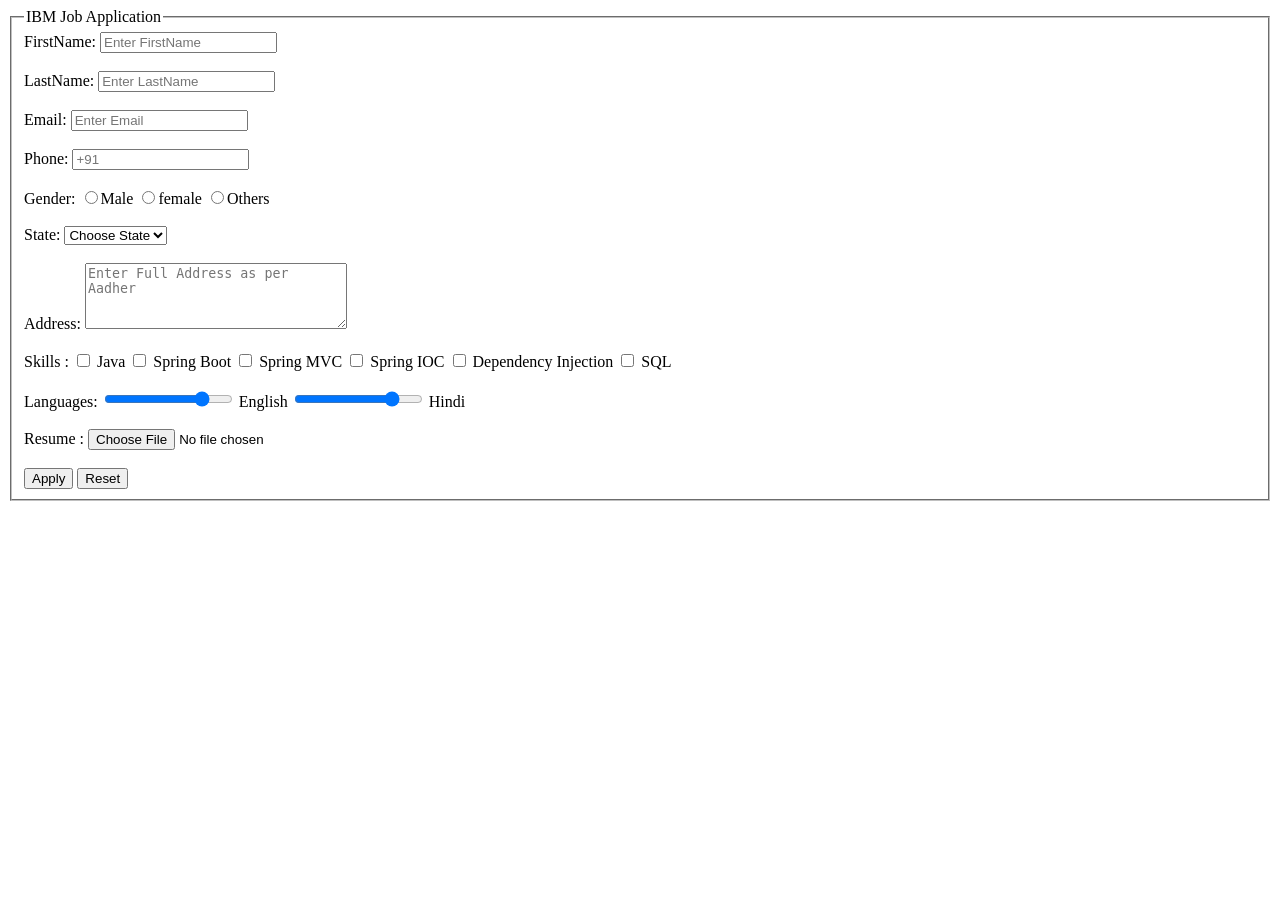
<file: DAY-3/jobapplication.html>
<!DOCTYPE html>
<html lang="en">
<head>
    <meta charset="UTF-8">
    <meta name="viewport" content="width=device-width, initial-scale=1.0">
    <title>Document</title>
</head>
<body>
    <form action="">
        <fieldset>
            <legend>IBM Job Application</legend>
            <label for="">FirstName: </label>
            <input type="text" placeholder="Enter FirstName">
            <br><br>

            <label for="">LastName: </label>
            <input type="text" placeholder="Enter LastName">
            <br><br>
            
            <label for="">Email: </label>
            <input type="email" placeholder="Enter Email">
            <br><br>
            
            <label for="">Phone: </label>
            <input type="tel" pattern="[6-9]{1}[0-9]{9}" placeholder="+91">
            <br><br>

            <label for="">Gender: </label>
            <input type="radio" value="Male" name="gender">Male 
            <input type="radio" value="Female" name="gender">female
            <input type="radio" value="Others" name="gender">Others
            <br><br>

            <label for="state">State: </label>
            <select name="" id="state">
                <option value="">Choose State</option>
                <option value="Karnataka">KA</option>
                <option value="Andra Pradesh">AP</option>
                <option value="Telangana">TL</option>
                <option value="Tamil nadu">TN</option>
                <option value="Kerala">KL</option>
            </select>
            <br><br>
            <label for="">Address: </label>
            <textarea rows="4" cols="30" placeholder="Enter Full Address as per Aadher" name="" id=""></textarea>
            <br><br>

            <label for="">Skills : </label>
            <input type="checkbox"> Java
            <input type="checkbox"> Spring Boot
            <input type="checkbox"> Spring MVC
            <input type="checkbox"> Spring IOC
            <input type="checkbox"> Dependency Injection
            <input type="checkbox"> SQL 
            <br><br>

            <label for="">Languages: </label>
            <input type="range" value="80"> English
            <input type="range" value="80"> Hindi 
            <br><br>
            <label for="">Resume : </label>
            <input type="file" accept=".pdf">
            <br><br>


            <button type="submit">Apply</button>
            <button type="reset">Reset</button>
        </fieldset>
    </form>
</body>
</html>
</file>
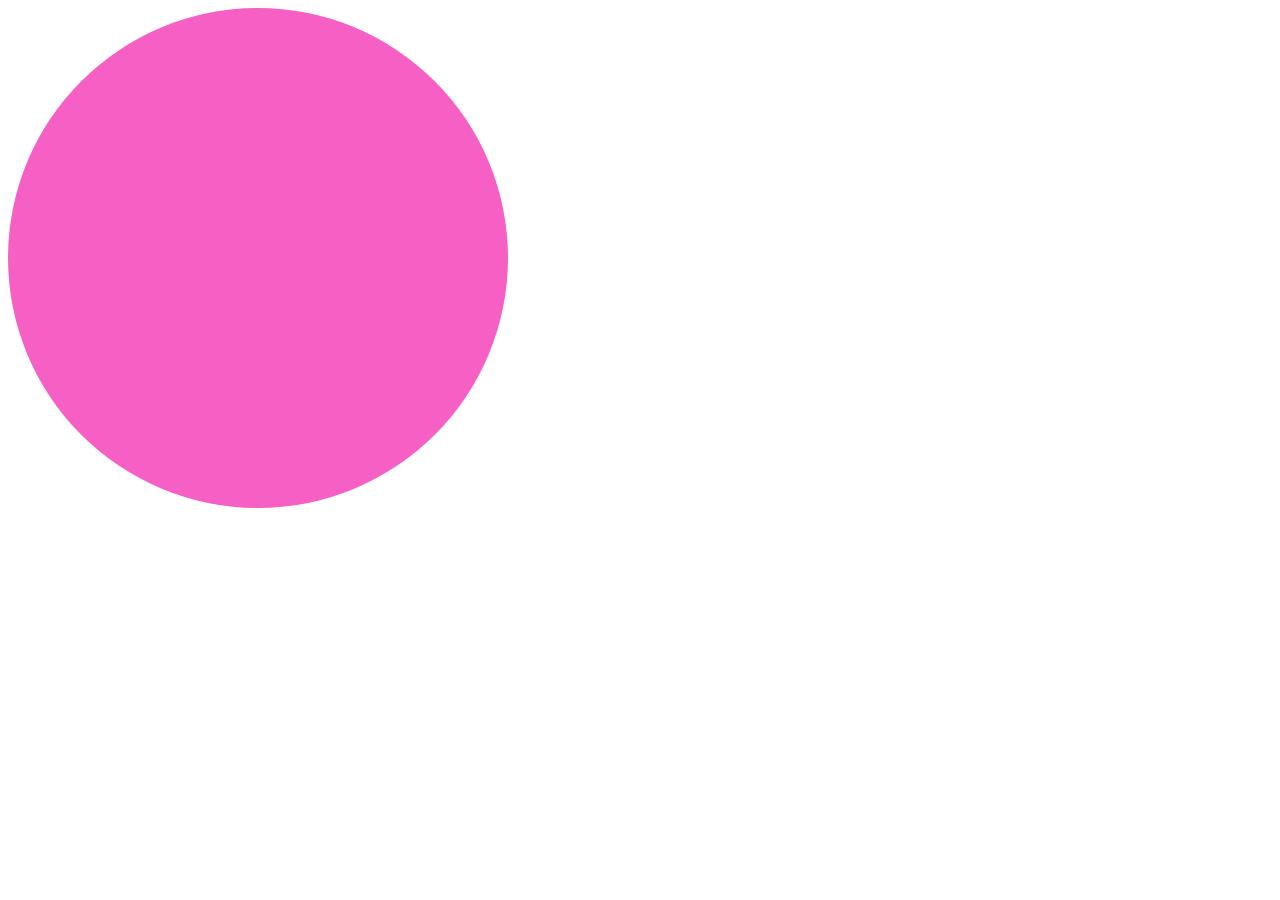
<file: DAY-8/Animation/ball.html>
<html lang="en">
<head>
    <meta charset="UTF-8">
    <meta name="viewport" content="width=device-width, initial-scale=1.0">
    <link rel="stylesheet" href="ball.css">
    <title>Document</title>
</head>
<body>
    <div class="ball"></div>
</body>
</html>
</file>
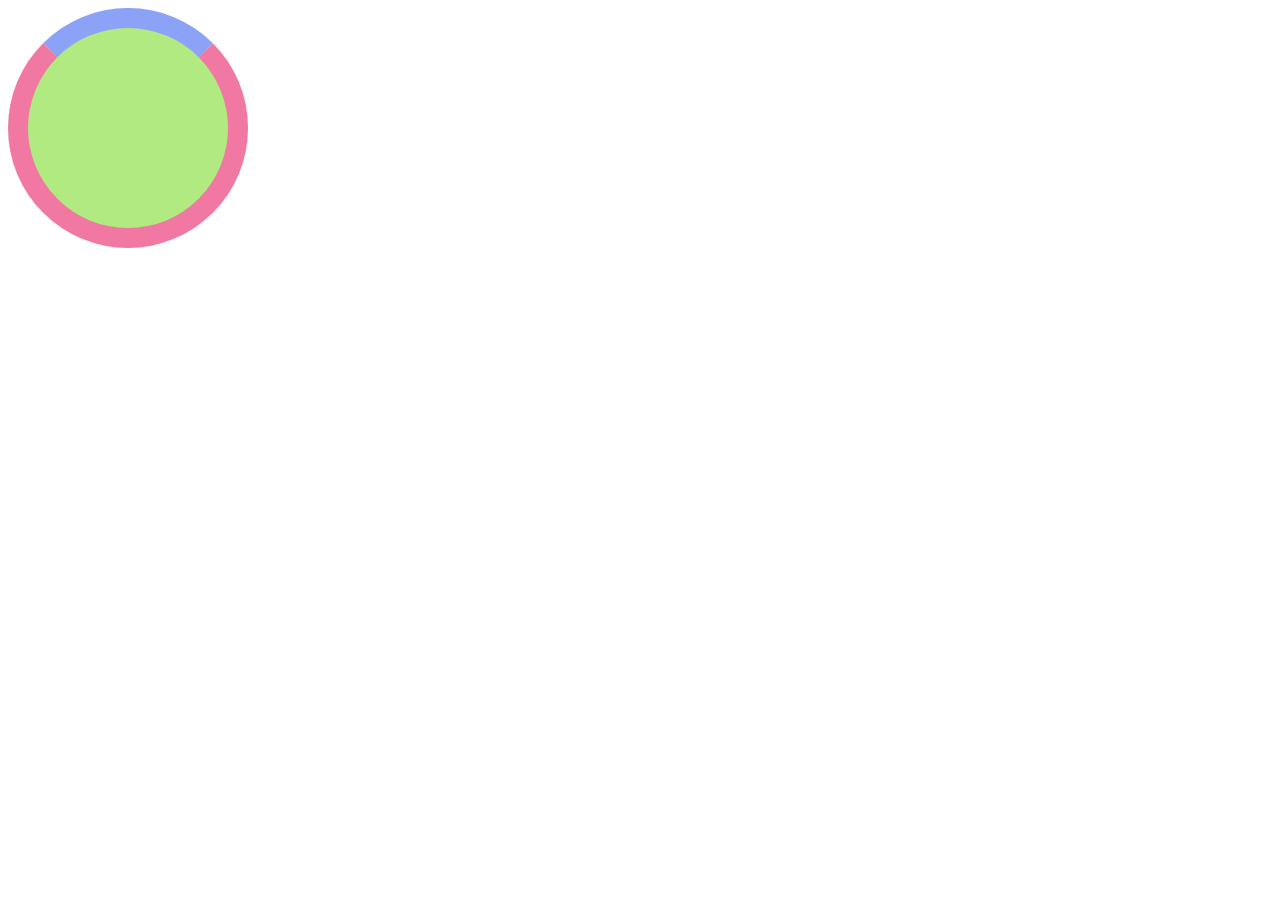
<file: DAY-8/Animation/loader.html>
<html lang="en">
<head>
    <meta charset="UTF-8">
    <meta name="viewport" content="width=device-width, initial-scale=1.0">
    <link rel="stylesheet" href="style.css">
    <title>Document</title>
</head>
<body>
    <div class="box1"></div>
</body>
</html>
</file>
<file: Day-7/Tranform/style.css>
div{
    height: 400px;
    width: 400px;
    background-color: #00aeff;
    font-size: 30px;
}
div:hover{
    background-color: #ff00ae;
    transform: rotate(100deg);
    transform: scale(1.0);
    transform: translate(200px,200px);
    transform: skew(180deg);

}
</file>
<file: Day-7/Transitions/style.css>
div{
    height: 200px;
    width:200px;
    background-color: #00aeff;
    border-radius: 10%;
}
div:hover{
    background-color: #ff00ae;
    transition: background-color 1s ease-in-out;
}
div:active{
    background-color: #00ffae;
    transition: background-color 1s ease-in-out;
}
</file>
<file: DAY-8/Position/style.css>
div{
    height:100px;
    width:100px;
    background-color:aqua;
    border:2px solid black;
    display:inline-block;
}
#box1{
    position:static;
    top:10px;
    right:20px;
}
#box2{
    position:relative;
    top:10px;
    left:20px;
}
#box3{
    position:absolute;
    top:200px;
}
#box4{
    position: sticky;
    top:50px;
}
#box5{
    position:fixed;
    top:20px;
}
</file>
<file: DAY-8/Animation/ball.css>
.ball{
    height:500px;
    width:500px;
    background-color:rgb(246, 95, 196);
    border-radius:50%;
    animation:ball 2s linear 2s infinite alternate;
}
@keyframes ball{
    from{
        transform: translateY(-300px);
    }
    to{
        tranform: translateY(300px);
    }
}
</file>
<file: DAY-8/Animation/style.css>
.box1{
    height:200px;
    width:200px;
    background-color:rgb(176, 234, 129);
    border-radius:50%;
    border:20px solid rgb(240, 120, 162);
    border-top:20px solid rgb(139, 162, 247);
    animation: rotate 2s linear 2s infinite normal;
}
@keyframes rotate{
    from{
        transform:rotate(0deg);
    }
    to{
        transform:rotate(360deg);
    }
}
</file>
